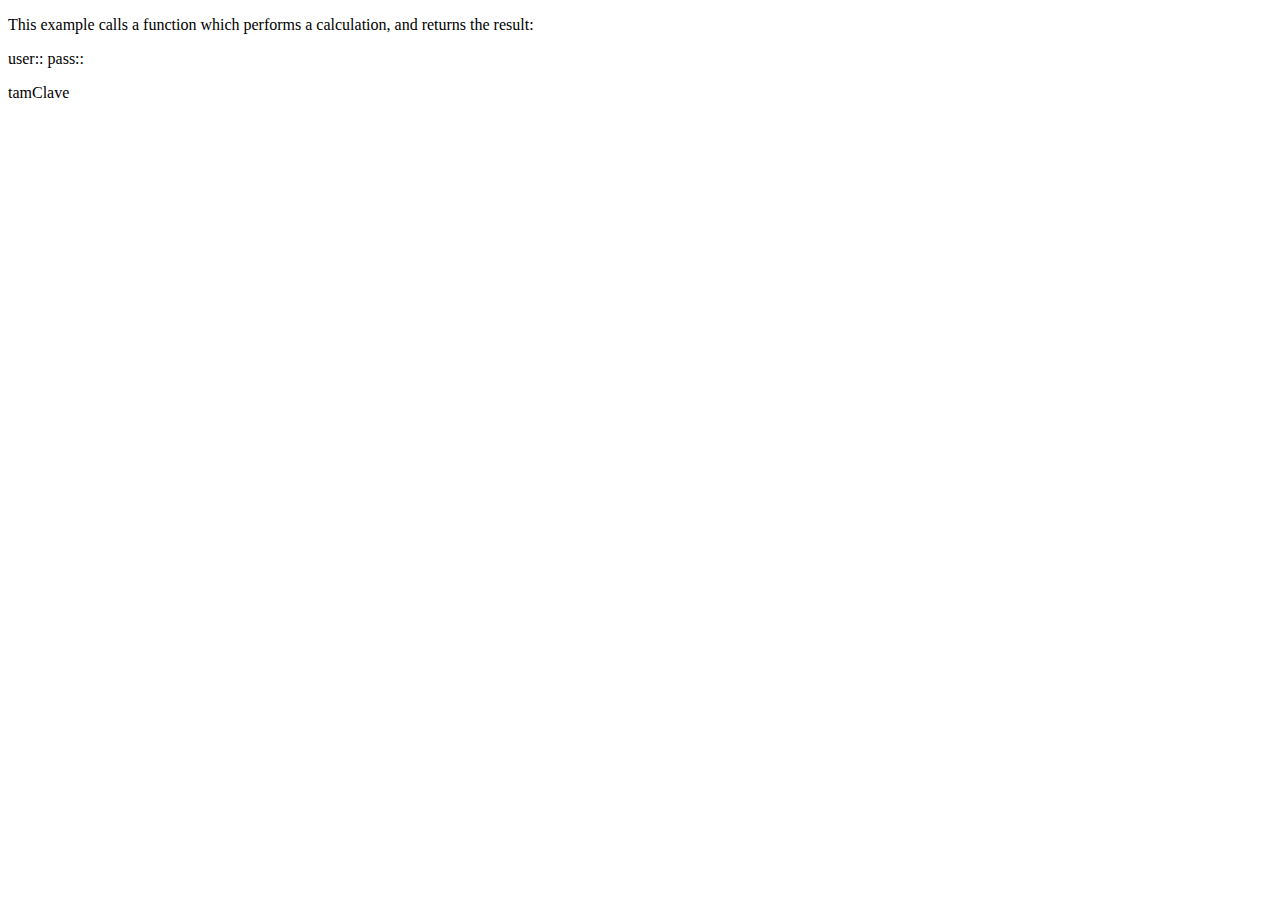
<file: pruebajs.html>
<!DOCTYPE html>
<html>
<script type="text/javascript" src="generar_usuario_pass.js"></script>
<body>

<p>This example calls a function which performs a calculation, and returns the result:</p>
user::
<script type="text/javascript">
var aux=generarUser("Gines","Navarrete","26501500A");
//document.write(aux);
</script>
pass::
<script type="text/javascript">
document.write(generarContr(8));
document.write(aux);

</script>



<p>tamClave</p>
</body>
</html>
</file>
